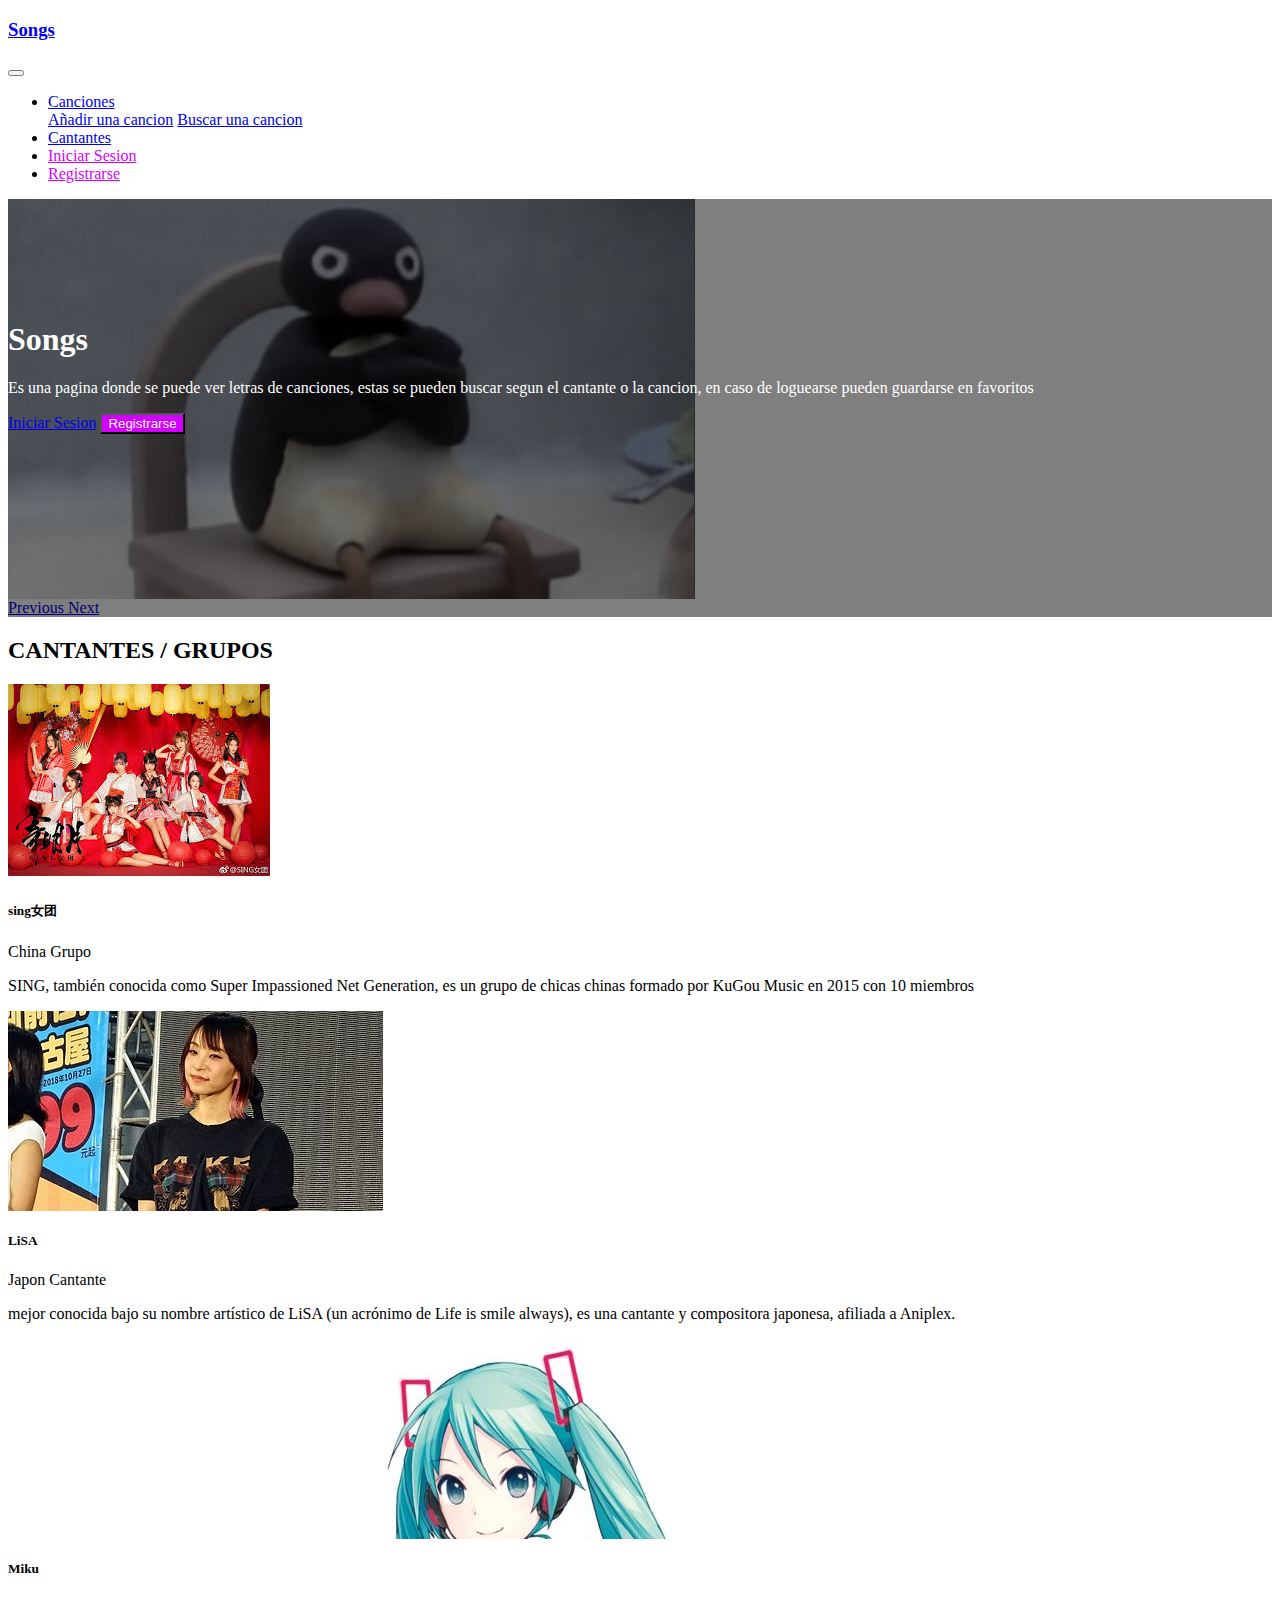
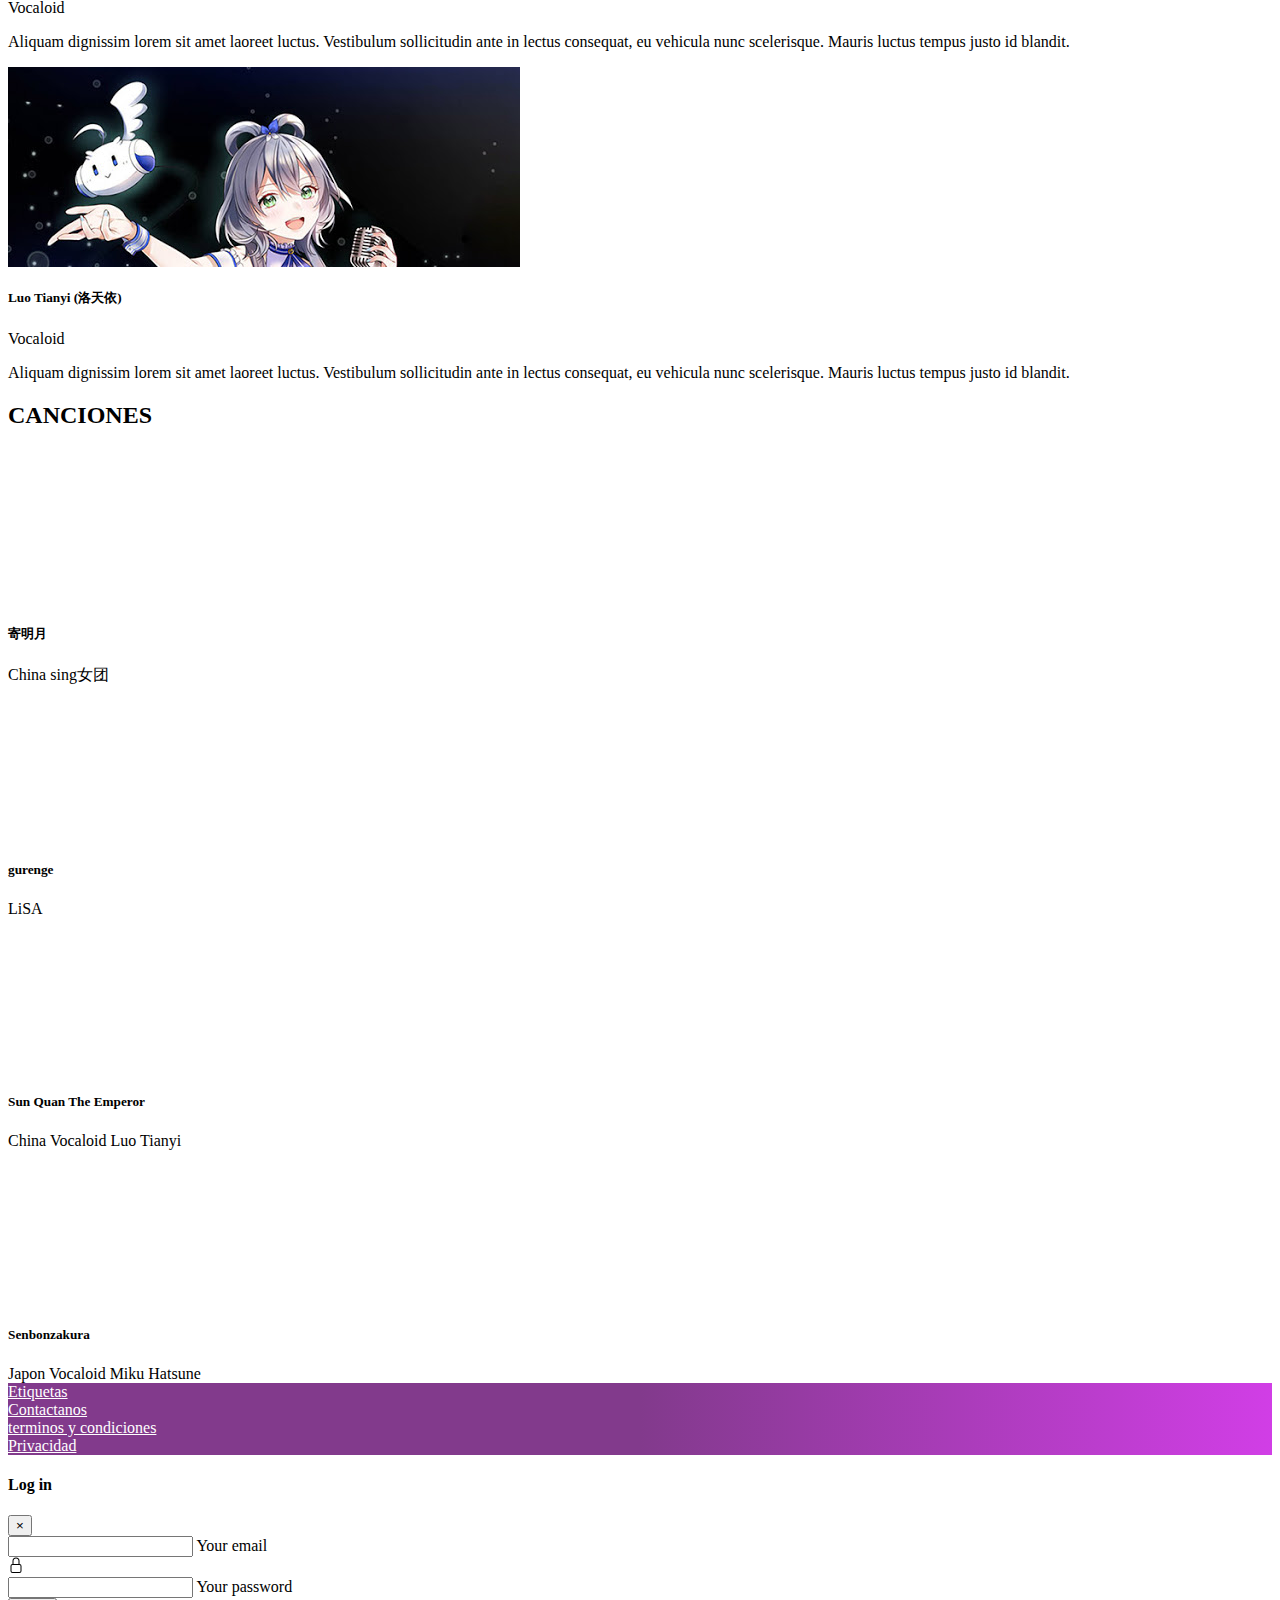
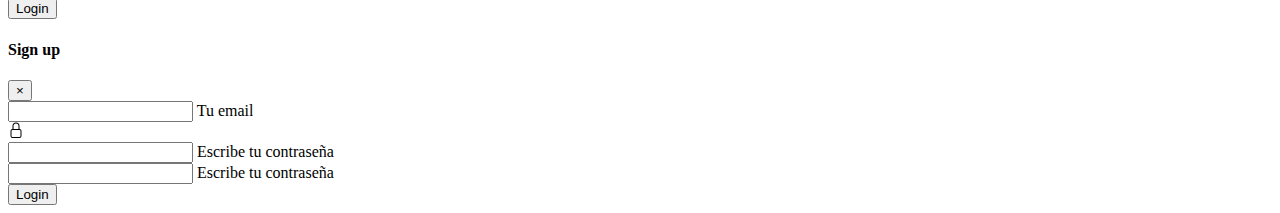
<file: index.html>
<!doctype html>
<html lang="en">

<head>
    <!-- Required meta tags -->
    <meta charset="utf-8">
    <meta name="viewport" content="width=device-width, initial-scale=1, shrink-to-fit=no">

    <!-- Bootstrap CSS -->
    <link rel="stylesheet" href="https://stackpath.bootstrapcdn.com/bootstrap/4.5.0/css/bootstrap.min.css"
        integrity="sha384-9aIt2nRpC12Uk9gS9baDl411NQApFmC26EwAOH8WgZl5MYYxFfc+NcPb1dKGj7Sk" crossorigin="anonymous">
    <link rel="stylesheet" href="index.css">

    <style>
        .r3 {
            border-color: white;
            height: 60px;
            border: 1px solid whitesmoke;
            background: rgb(214, 47, 50);
        }
    </style>

    <title>Canciones</title>
</head>

<body data-spy="scroll" data-target="#navbar" data-offset="56">
    <!--Header-->

    <nav id="header" class="navbar navbar-expand-lg navbar-light bg-light sticky-top">
        <div class="container">
            <a class="navbar-brand" href="#">
                <h3>Songs</h3>

            </a>
            <button class="navbar-toggler" type="button" data-toggle="collapse" data-target="#navbarSupportedContent"
                aria-controls="navbarSupportedContent" aria-expanded="false" aria-label="Toggle navigation">
                <span class="navbar-toggler-icon"></span>
            </button>

            <div class="collapse navbar-collapse" id="navbarSupportedContent">

                <ul class="navbar-nav ml-auto">
                    <li class="nav-item dropdown">
                        <a class="nav-link dropdown-toggle" href="#" id="navbarDropdown" role="button"
                            data-toggle="dropdown" aria-haspopup="true" aria-expanded="false">
                            Canciones
                        </a>
                        <div class="dropdown-menu" aria-labelledby="navbarDropdown">
                            <a class="dropdown-item" href="#">Añadir una cancion</a>
                            <a class="dropdown-item" href="#">Buscar una cancion</a>
                        </div>
                    </li>
                    <li class="nav-item">
                        <a class="nav-link" href="#singers">Cantantes</a>
                    </li>
                    <li class="nav-item ">
                        <a class="nav-link text-platzi" href="" data-toggle="modal" data-target="#logIn">Iniciar
                            Sesion</a>
                    </li>
                    <li class="nav-item ">
                        <a class="nav-link text-platzi" href="" data-toggle="modal" data-target="#signUp">Registrarse</a>
                    </li>
                </ul>

            </div>
        </div>
    </nav>


    <!--/Header-->
    <!--Main-->
    <main id="main">
        <div id="carousel" class="carousel slide " data-ride="carousel" data-pause=false>
            <div class="carousel-inner">
                <div class="carousel-item active">
                    <div class="container-fluid" style="max-height: 400px; overflow:hidden;  ">
                        <img class="d-block w-100" style="max-width: 100%; max-height: 100%;"
                            src="assets/images/pin.jpg" alt="First slide">
                    </div>
                </div>
            </div>
            <a class="carousel-control-prev" href="#carouselExampleControls" role="button" data-slide="prev">
                <span class="carousel-control-prev-icon" aria-hidden="true"></span>
                <span class="sr-only">Previous</span>
            </a>
            <a class="carousel-control-next" href="#carouselExampleControls" role="button" data-slide="next">
                <span class="carousel-control-next-icon" aria-hidden="true"></span>
                <span class="sr-only">Next</span>
            </a>
            <div class="overlay">
                <div class="container">
                    <div class="row align-items-center pt-4">
                        <div class="col-md-6 offset-md-6 text-center  text-md-right mt-2">
                            <div class="d-block d-md-none" style="height: 100px;">
                                <!---su unica mision es que haya espacio -->
                            </div>
                            <h1>Songs</h1>
                            <p class="d-none d-md-block form-group">
                                Es una pagina donde se puede ver letras de canciones, estas se pueden buscar
                                segun el cantante o la cancion, en caso de loguearse pueden guardarse en favoritos
                            </p>
                            <a href="#" class="btn btn-outline-light">Iniciar Sesion</a>
                            <button type="button" class="btn btn-platzi" data-toggle="modal"
                                data-target="#logIn">Registrarse</1button>
                        </div>
                    </div>
                </div>
            </div>
        </div>
    </main>
    <!--/Main-->
    <!--Singers-->
    <section id="singers" class="mt-4 mb-4">
        <div class="container">
            <div class="row" id="singers">
                <div class="col text-center text-uppercase">
                    <h2>CANTANTES / GRUPOS</h2>
                </div>
            </div>
            <div class="row align-items-center">
                <div class="col-12 col-sm-6 col-lg-3">
                    <div class="card">
                        <div class="container-card">
                            <img class="card-img-top" src="assets/singers/sing女团.jpg" alt="sing女团">
                        </div>
                        <div class="card-body">
                            <h5 class="card-title mb-0">sing女团</h5>
                            <div class="badges mb-2">
                                <span class="badge badge-info">China</span>
                                <span class="badge badge-info">Grupo</span>
                            </div>
                            <p class="card-text">SING, también conocida como Super Impassioned Net Generation, es un
                                grupo de chicas chinas formado por KuGou Music en 2015 con 10 miembros </p>
                        </div>
                    </div>
                </div>

                <div class="col-12 col-sm-6 col-lg-3">
                    <div class="card">
                        <div class="container-card">
                            <img class="card-img-top" src="assets/singers/LiSA.jpg" alt="LiSA">
                        </div>
                        <div class=" card-body">
                            <h5 class="card-title mt-0 mb-0">LiSA</h5>
                            <div class="badges mb-2">
                                <span class="badge badge-info">Japon</span>
                                <span class="badge badge-info">Cantante</span>
                            </div>
                            <p class="card-text">mejor conocida bajo su nombre artístico de LiSA (un acrónimo de Life is
                                smile always), es una cantante y compositora japonesa, afiliada a Aniplex.
                        </div>
                    </div>
                </div>
                <div class="col-12 col-sm-6 col-lg-3">
                    <div class="card">
                        <div class="container-card">
                            <img class="card-img-top" src="assets/singers/Miku.jpg" alt="Miku">
                        </div>
                        <div class="card-body">
                            <h5 class="card-title mb-0">Miku</h5>
                            <div class="badges mb-2">
                                <span class="badge badge-info">Vocaloid</span>
                            </div>
                            <p class="card-text">Aliquam dignissim lorem sit amet laoreet luctus. Vestibulum
                                sollicitudin ante in lectus consequat,
                                eu vehicula nunc scelerisque. Mauris luctus tempus justo id blandit. </p>
                        </div>
                    </div>
                </div>

                <div class="col-12 col-sm-6 col-lg-3">
                    <div class="card">
                        <div class="container-card">
                            <img class="card-img-top" src="assets/singers/luotianyi.jpg" alt="Miku">
                        </div>
                        <div class="card-body">
                            <h5 class="card-title mb-0">Luo Tianyi (洛天依)</h5>
                            <div class="badges mb-2">
                                <span class="badge badge-info">Vocaloid</span>
                            </div>
                            <p class="card-text">Aliquam dignissim lorem sit amet laoreet luctus. Vestibulum
                                sollicitudin ante in lectus consequat,
                                eu vehicula nunc scelerisque. Mauris luctus tempus justo id blandit. </p>
                        </div>
                    </div>
                </div>

            </div>
        </div>
    </section>
    <!--/Singers-->
    <!--Etiquetas-->
    <section id="songs">
        <div class="container">
            <div class="row">

                <div class="col-12 text-center text-uppercase">
                    <h2>CANCIONES </h2>
                </div>

            </div>
            <div class="row align-items-center form-group">
                <div class="col-12 col-sm-6 col-lg-4 ">
                    <div class="card ">
                        <div class="container">
                            <iframe class="w-100" src="https://www.youtube.com/embed/49d95ni5J9Y" frameborder="0"
                                allow="accelerometer; autoplay; encrypted-media; gyroscope; picture-in-picture"
                                allowfullscreen></iframe>
                        </div>
                        <div class="card-body">
                            <h5 class="card-title mb-0">寄明月</h5>
                            <div class="badges mb-2">
                                <span class="badge badge-info">China</span>
                                <span class="badge badge-info">sing女团</span>
                            </div>
                        </div>
                    </div>
                </div>

                <div class="col-12 col-sm-6 col-lg-4">
                    <div class="card">
                        <div class="container">
                            <iframe class="w-100" src="https://www.youtube.com/embed/A9AOGRo85X8" frameborder="0"
                                allow="accelerometer; autoplay; encrypted-media; gyroscope; picture-in-picture"
                                allowfullscreen></iframe>
                        </div>
                        <div class="card-body">
                            <h5 class="card-title mb-0">gurenge</h5>
                            <div class="badges mb-2">
                                <span class="badge badge-info"></span>
                                <span class="badge badge-info">LiSA</span>
                            </div>
                        </div>
                    </div>
                </div>

                <div class="col-12 col-sm-6 col-lg-4">
                    <div class="card">
                        <div class="container">
                            <iframe class="w-100" src="https://www.youtube.com/embed/LJms1CGHjn8" frameborder="0"
                                allow="accelerometer; autoplay; encrypted-media; gyroscope; picture-in-picture"
                                allowfullscreen></iframe>
                        </div>
                        <div class="card-body">
                            <h5 class="card-title mb-0">Sun Quan The Emperor</h5>
                            <div class="badges mb-2">
                                <span class="badge badge-info">China</span>
                                <span class="badge badge-info">Vocaloid</span>
                                <span class="badge badge-info">Luo Tianyi</span>
                            </div>
                        </div>
                    </div>
                </div>

                <div class="col-12 col-sm-6 col-lg-4">
                    <div class="card">
                        <div class="container">
                            <iframe class="w-100" src="https://www.youtube.com/embed/Mqps4anhz0Q" frameborder="0"
                                allow="accelerometer; autoplay; encrypted-media; gyroscope; picture-in-picture"
                                allowfullscreen></iframe>
                        </div>
                        <div class="card-body">
                            <h5 class="card-title mb-0">Senbonzakura</h5>
                            <div class="badges mb-2">
                                <span class="badge badge-info">Japon</span>
                                <span class="badge badge-info">Vocaloid</span>
                                <span class="badge badge-info">Miku Hatsune</span>
                            </div>
                        </div>
                    </div>
                </div>


            </div>
        </div>
    </section>
    <!--/Etiquetas-->

    <footer id="footer" class="pb-4 pt-4 ">
        <div class="container">
            <div class="row text-center">
                <div class="col-12 col-lg pt-auto">
                    <a href="">Etiquetas</a>
                </div>
                <div class="col-12 col-lg">
                    <a href="">Contactanos</a>
                </div>
                <div class="col-12 col-lg">
                    <a href=""> terminos y condiciones</a>
                </div>
                <div class="col-12 col-lg">
                    <a href=""> Privacidad</a>
                </div>

            </div>
        </div>
    </footer>
    <!---ModalLogIn-->
    <div class="modal fade" id="logIn" tabindex="-1" role="dialog" aria-labelledby="myModalLabel" aria-hidden="true">
        <div class="modal-dialog" role="document">
            <div class="modal-content">
                <div class="modal-header text-center">
                    <h4 class="modal-title w-100 font-weight-bold">Log in</h4>
                    <button type="button" class="close" data-dismiss="modal" aria-label="Close">
                        <span aria-hidden="true">&times;</span>
                    </button>
                </div>
                <div class="modal-body mx-3">
                    <div class="md-form mb-5">
                        <i class="fas fa-envelope prefix grey-text"></i>
                        <input type="email" id="defaultForm-email" class="form-control validate">
                        <label data-error="wrong" data-success="right" for="defaultForm-email">Your email</label>
                    </div>

                    <div class="md-form mb-4">
                        <div class="col-form">
                            <svg width="1em" height="1em" viewBox="0 0 16 16" class="bi bi-lock" fill="currentColor"
                                xmlns="http://www.w3.org/2000/svg">
                                <path fill-rule="evenodd"
                                    d="M11.5 8h-7a1 1 0 0 0-1 1v5a1 1 0 0 0 1 1h7a1 1 0 0 0 1-1V9a1 1 0 0 0-1-1zm-7-1a2 2 0 0 0-2 2v5a2 2 0 0 0 2 2h7a2 2 0 0 0 2-2V9a2 2 0 0 0-2-2h-7zm0-3a3.5 3.5 0 1 1 7 0v3h-1V4a2.5 2.5 0 0 0-5 0v3h-1V4z" />
                            </svg>
                        </div>
                        <div class="col-form">
                            <input type="password" id="defaultForm-pass" class="form-control validate">
                            <label data-error="wrong" data-success="right" for="defaultForm-pass">Your password</label>
                        </div>


                    </div>

                </div>
                <div class="modal-footer d-flex justify-content-center">
                    <button class="btn btn-default">Login</button>
                </div>
            </div>
        </div>
    </div>
    <!--/ModalLogIn-->
    <div class="modal fade" id="signUp" tabindex="-1" role="dialog" aria-labelledby="myModalLabel" aria-hidden="true">
        <div class="modal-dialog" role="document">
            <div class="modal-content">
                <div class="modal-header text-center">
                    <h4 class="modal-title w-100 font-weight-bold">Sign up</h4>
                    <button type="button" class="close" data-dismiss="modal" aria-label="Close">
                        <span aria-hidden="true">&times;</span>
                    </button>
                </div>
                <div class="modal-body mx-3">
                    <div class="md-form mb-5">
                        <i class="fas fa-envelope prefix grey-text"></i>
                        <input type="email" id="defaultForm-email" class="form-control validate">
                        <label data-error="wrong" data-success="right" for="defaultForm-email">Tu email</label>
                    </div>

                    <div class="md-form mb-4">
                        <div class="col-form">
                            <svg width="1em" height="1em" viewBox="0 0 16 16" class="bi bi-lock" fill="currentColor"
                                xmlns="http://www.w3.org/2000/svg">
                                <path fill-rule="evenodd"
                                    d="M11.5 8h-7a1 1 0 0 0-1 1v5a1 1 0 0 0 1 1h7a1 1 0 0 0 1-1V9a1 1 0 0 0-1-1zm-7-1a2 2 0 0 0-2 2v5a2 2 0 0 0 2 2h7a2 2 0 0 0 2-2V9a2 2 0 0 0-2-2h-7zm0-3a3.5 3.5 0 1 1 7 0v3h-1V4a2.5 2.5 0 0 0-5 0v3h-1V4z" />
                            </svg>
                        </div>
                        <div class="col-form">
                            <input type="password" id="defaultForm-pass" class="form-control validate">
                            <label data-error="wrong" data-success="right" for="defaultForm-pass">Escribe tu contraseña</label>
                        </div>
                        <div class="col-form">
                            <input type="password" id="defaultForm-pass" class="form-control validate">
                            <label data-error="wrong" data-success="right" for="defaultForm-pass">Escribe tu contraseña</label>
                        </div>


                    </div>

                </div>
                <div class="modal-footer d-flex justify-content-center">
                    <button class="btn btn-default">Login</button>
                </div>
            </div>
        </div>
    </div>

    <!-- Optional JavaScript -->
    <!-- jQuery first, then Popper.js, then Bootstrap JS -->
    <script src="https://code.jquery.com/jquery-3.5.1.slim.min.js"
        integrity="sha384-DfXdz2htPH0lsSSs5nCTpuj/zy4C+OGpamoFVy38MVBnE+IbbVYUew+OrCXaRkfj"
        crossorigin="anonymous"></script>
    <script src="https://cdn.jsdelivr.net/npm/popper.js@1.16.0/dist/umd/popper.min.js"
        integrity="sha384-Q6E9RHvbIyZFJoft+2mJbHaEWldlvI9IOYy5n3zV9zzTtmI3UksdQRVvoxMfooAo"
        crossorigin="anonymous"></script>
    <script src="https://stackpath.bootstrapcdn.com/bootstrap/4.5.0/js/bootstrap.min.js"
        integrity="sha384-OgVRvuATP1z7JjHLkuOU7Xw704+h835Lr+6QL9UvYjZE3Ipu6Tp75j7Bh/kR0JKI"
        crossorigin="anonymous"></script>
    <script src="index.js"></script>
</body>

</html>
</file>
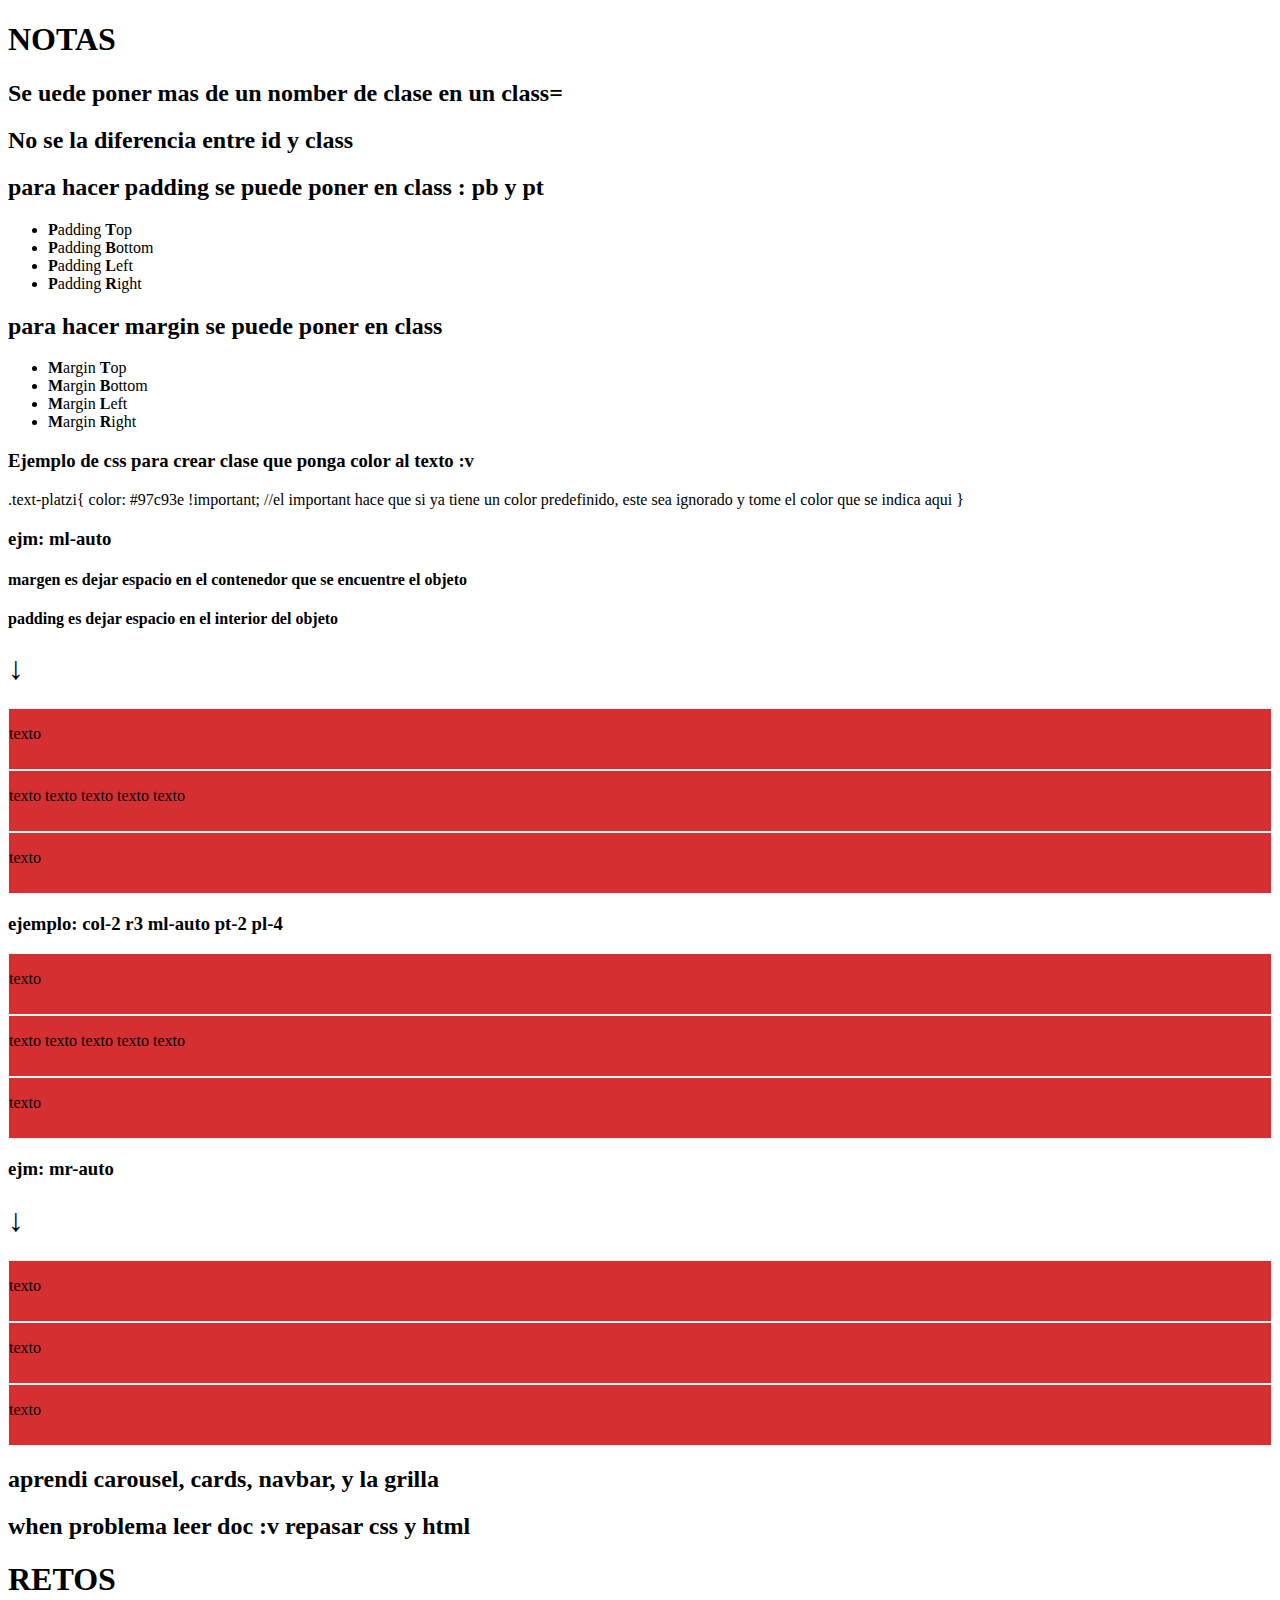
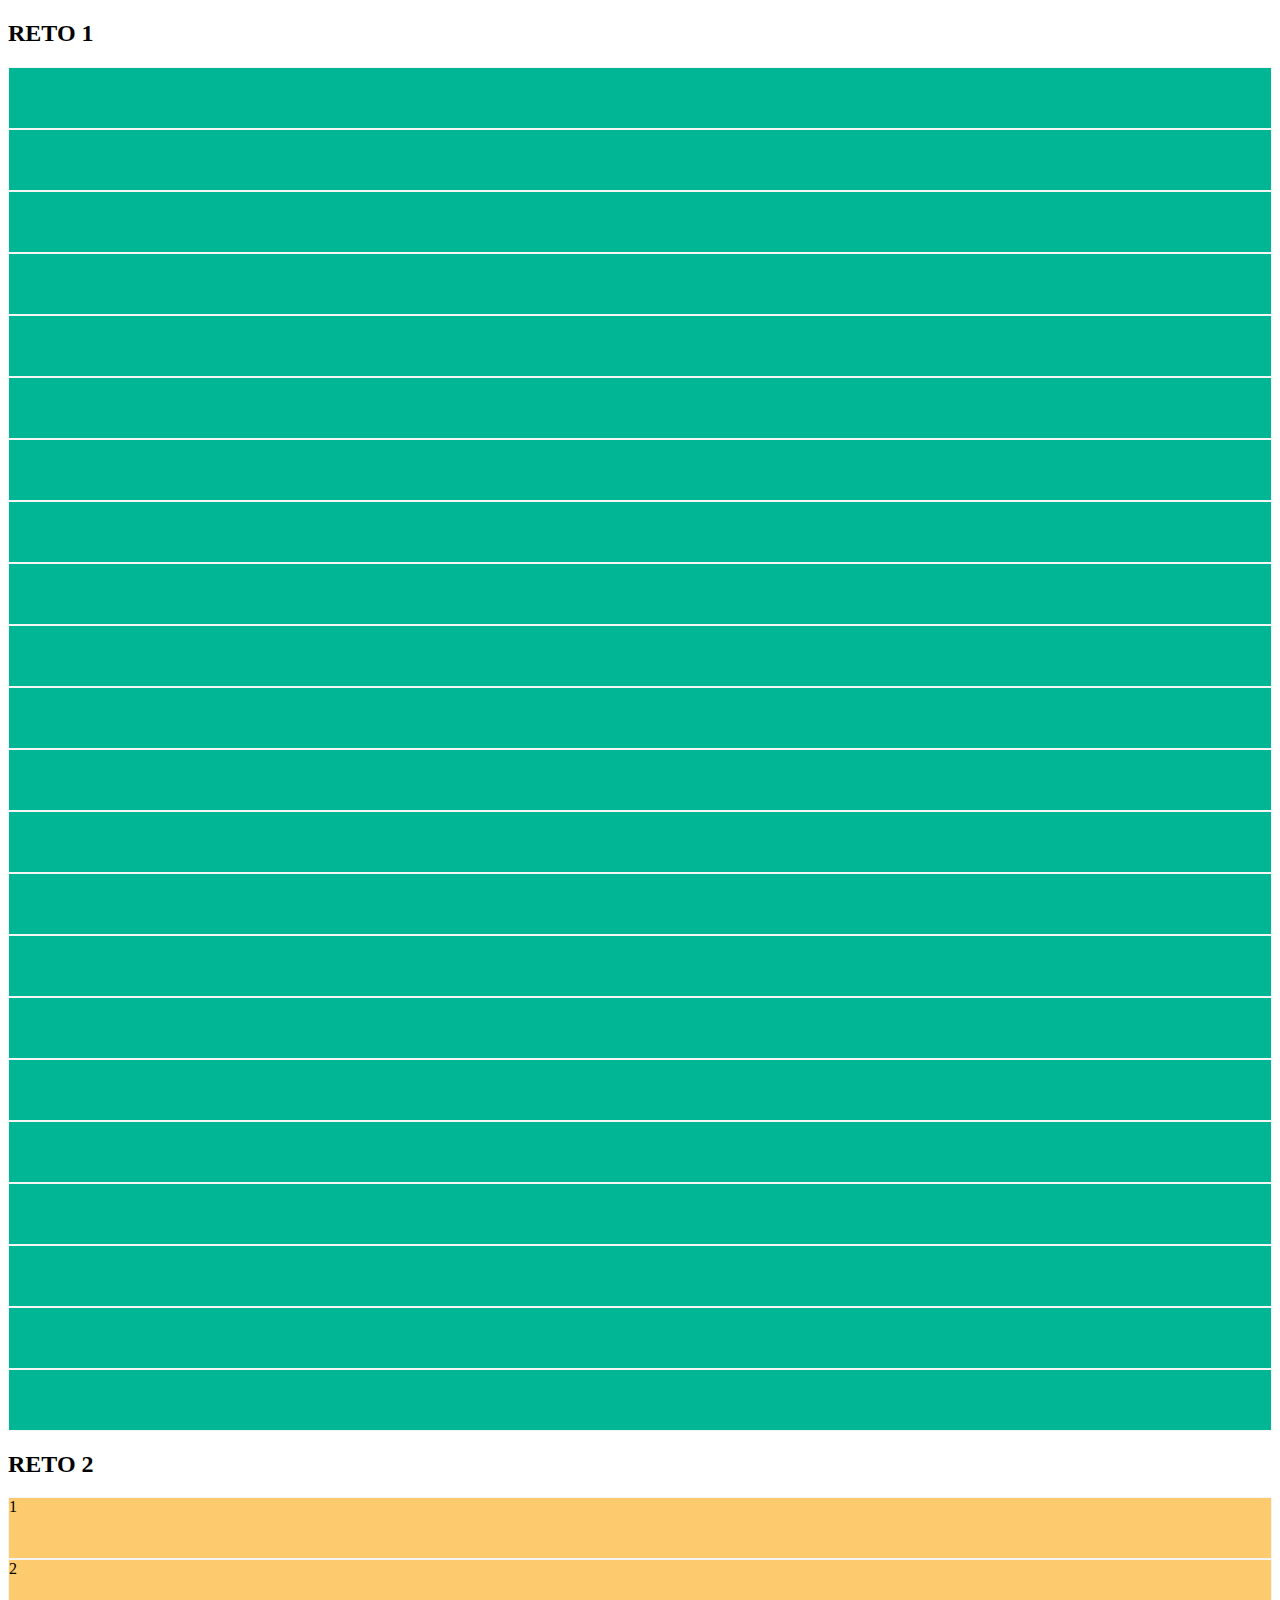
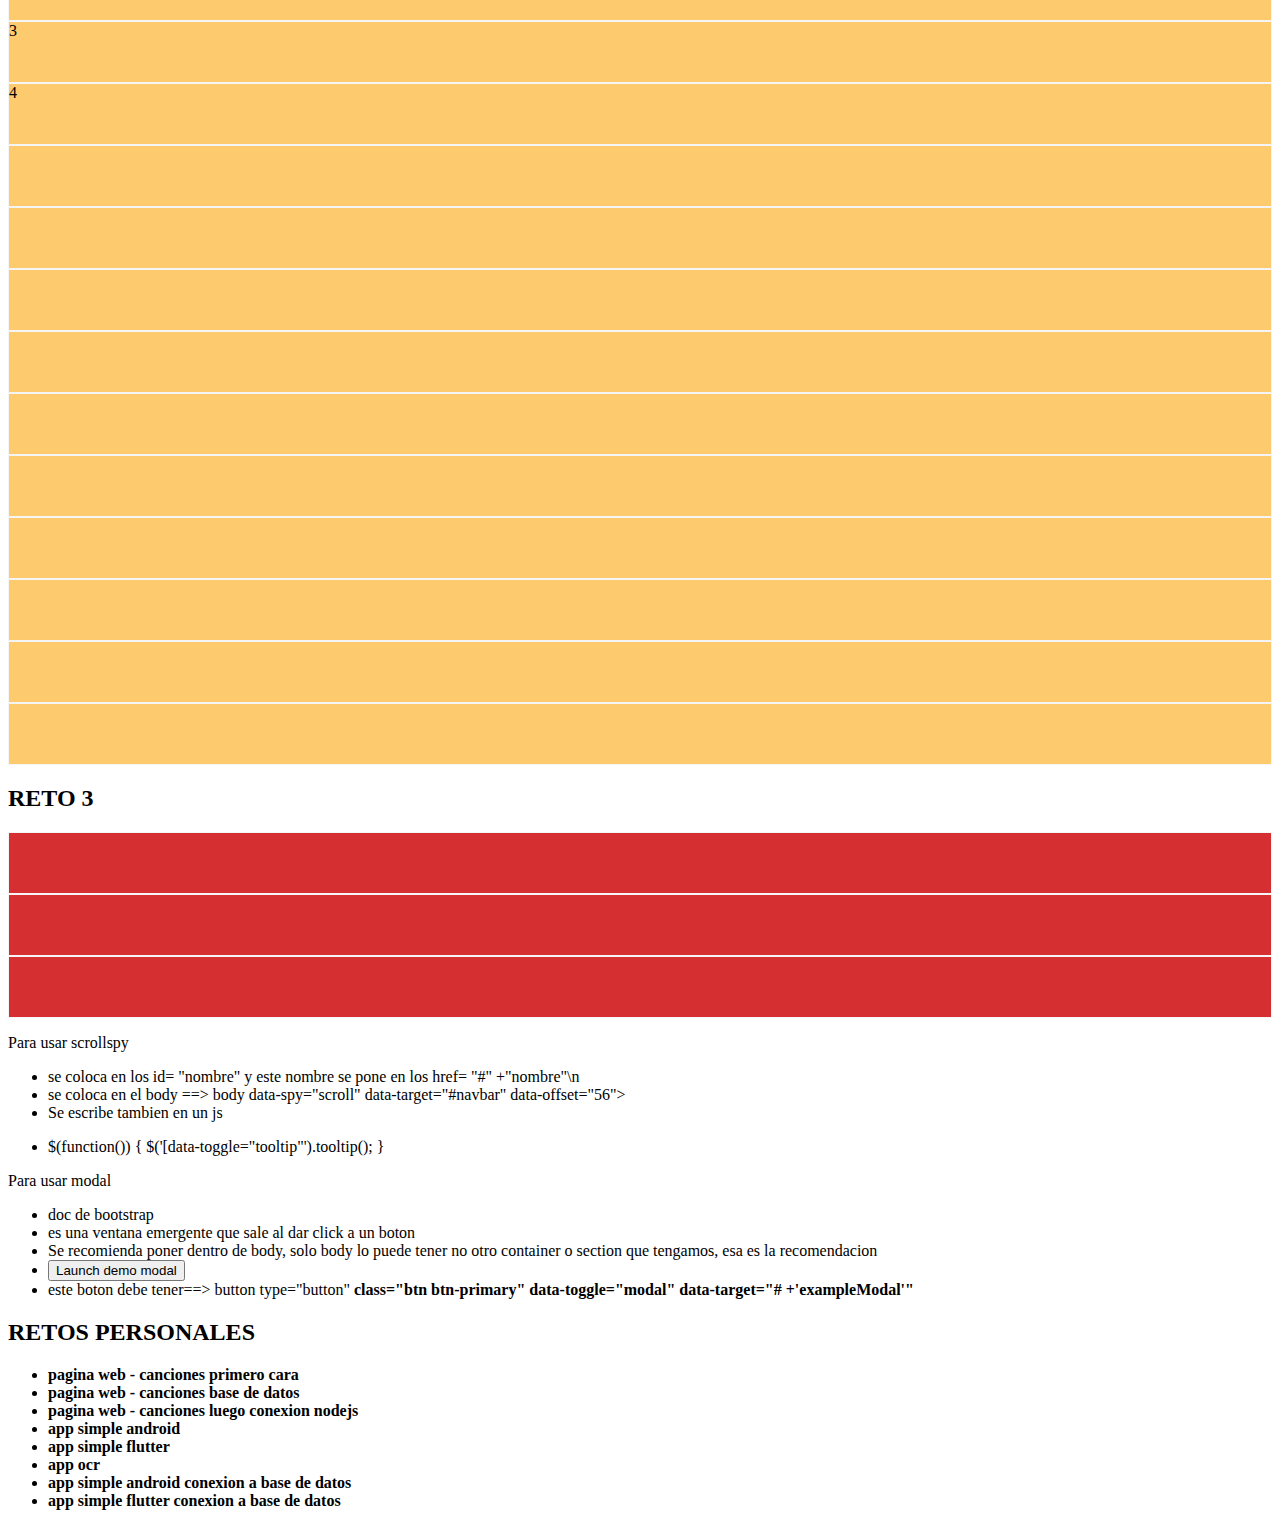
<file: index22.html>
<!doctype html>
<html lang="en">

<head>
  <!-- Required meta tags -->
  <meta charset="utf-8">
  <meta name="viewport" content="width=device-width, initial-scale=1, shrink-to-fit=no">

  <!-- Bootstrap CSS -->
  <link rel="stylesheet" href="https://stackpath.bootstrapcdn.com/bootstrap/4.5.0/css/bootstrap.min.css"
    integrity="sha384-9aIt2nRpC12Uk9gS9baDl411NQApFmC26EwAOH8WgZl5MYYxFfc+NcPb1dKGj7Sk" crossorigin="anonymous">
  <style>
    .col {
      border: 1px solid whitesmoke;
      height: 60px;
      background: rgb(1, 182, 149);
    }

    .col-lg-2 {
      border: 1px solid whitesmoke;
      height: 60px;
      background: rgb(254, 202, 110);
    }

    .r1 {
      border: 1px solid whitesmoke;
      height: 60px;
      background: rgb(1, 182, 149);
    }

    .r2 {
      border-color: white;
      height: 60px;
      border: 1px solid whitesmoke
    }

    .r3 {
      border-color: white;
      height: 60px;
      border: 1px solid whitesmoke;
      background: rgb(214, 47, 50);
    }
  </style>

  <title>Hello, world!</title>
</head>

<body>
  <div class="container" style="background-color: None">
    <h1>
      NOTAS
    </h1>
    <h2>Se uede poner mas de un nomber de clase en un class= </h2>
    <h2> No se la diferencia entre id y class</h2>
    <h2>para hacer padding se puede poner en class : pb y pt </h2>
    <ul>
      <li><strong>P</strong>adding <strong>T</strong>op</li>
      <li><strong>P</strong>adding <strong>B</strong>ottom</li>
      <li><strong>P</strong>adding <strong>L</strong>eft</li>
      <li><strong>P</strong>adding <strong>R</strong>ight</li>
    </ul>
    <h2>para hacer margin se puede poner en class </h2>
    <ul>
      <li><strong>M</strong>argin <strong>T</strong>op</li>
      <li><strong>M</strong>argin <strong>B</strong>ottom</li>
      <li><strong>M</strong>argin <strong>L</strong>eft</li>
      <li><strong>M</strong>argin <strong>R</strong>ight</li>
    </ul>
    <h3>Ejemplo de css para crear clase que ponga color al texto :v</h3>
    <p>
      .text-platzi{
      color: #97c93e !important; //el important hace que si ya tiene un color predefinido, 
                                 este sea ignorado y tome el color que se indica aqui
      }
    </p>
    
    <h3>ejm: ml-auto</h3>

    <h4>margen es dejar espacio en el contenedor que se encuentre el objeto</h4>
    <h4>padding es dejar espacio en el interior del objeto</h4>
    <div class="container" style="background-color: black;">
      <div class="row text-center" style="background-color: white;">
        <div class="col-2 ml-auto ">
          <h1>↓</h1>
        </div>
        <div class="col-2">
        </div>
        <div class="col-2">
        </div>
      </div>
    </div>
    <div class="row" style="background-color: black;">
      <div class="col-2 r3 ml-auto">
        <p>texto </p>
      </div>
      <div class="col-2 r3">
        <p>texto texto texto texto texto </p>
      </div>
      <div class="col-2 r3">
        <p>texto </p>
      </div>
    </div>
    <h3>ejemplo: col-2 r3 ml-auto pt-2 pl-4</h3>
    <div class="row" style="background-color: black;">
      <div class="col-2 r3 ml-auto pt-2 pl-4">
        <p>texto </p>
      </div>
      <div class="col-2 r3">
        <p>texto texto texto texto texto </p>
      </div>
      <div class="col-2 r3">
        <p>texto </p>
      </div>
    </div>

    <h3>ejm: mr-auto</h3>
    <div class="container " style="background-color: black;">
      <div class="row text-center" style="background-color: white;">
        <div class="col-2 mr-auto">
          <h1>↓</h1>
        </div>
        <div class="col-2">
        </div>
        <div class="col-2">
        </div>
      </div>
    </div>
    <div class="row" style="background-color: black;">
      <div class="col-2 r3 mr-auto ">
        <p>texto </p>
      </div>
      <div class="col-2 r3 pr-3">
        <p>texto </p>
      </div>
      <div class="col-2  r3 pl-3">
        <p>texto </p>
      </div>
    </div>
  </div>
  </div>
<h2>aprendi carousel, cards, navbar, y la grilla</h2>
<h2>when problema leer doc :v repasar css y  html</h2>
  </div>
  <h1>RETOS</h1>
  <h2>RETO 1</h2>
  <div class="row">
    <div class="col-3  r1"> </div>
    <div class="col-3 r1"> </div>
    <div class="col-3 r1"> </div>
    <div class="col-3 r1"> </div>
  </div>
  <div class="row">
    <div class="col"> </div>
    <div class="col"> </div>
    <div class="col"> </div>
    <div class="col"> </div>
    <div class="col"> </div>
    <div class="col"> </div>
    <div class="col"> </div>
    <div class="col"> </div>
    <div class="col"> </div>
    <div class="col"> </div>
  </div>
  <div class="row">
    <div class="col-6 r1"> </div>
    <div class="col-6 r1"> </div>
  </div>
  <div class="row">
    <div class="col"> </div>
    <div class="col"> </div>
    <div class="col"></div>
    <div class="col"> </div>
    <div class="col"> </div>
  </div>
  <div class="row">
    <div class="col"> </div>
  </div>
  </div>
  <h2>RETO 2</h2>
  <div class="container" style="background-color:rgb(254,202,110)">
    <div class="row">
      <div class="col-6 col-sm r2">1</div>
      <div class="col-6 col-sm r2">2</div>
      <div class="col-6 col-sm r2">3</div>
      <div class="col-6 col-sm r2">4</div>
    </div>

    <div class="row">
      <div class="col-12 col-sm-6 col-md col-lg  r2"> </div>
      <div class="col-12 col-sm-6 col-md col-lg  r2"> </div>
      <div class="col-12 col-sm-6 col-md col-lg  r2"> </div>
      <div class="col-12 col-sm-6 col-md col-lg  r2"> </div>
      <div class="col-12 col-sm-6 col-md col-lg  r2"> </div>
      <div class="col-12 col-sm-6 col-md col-lg  r2"> </div>
      <div class="col-12 col-sm-6 col-md col-lg  r2"> </div>
      <div class="col-12 col-sm-6 col-md col-lg  r2"> </div>
      <div class="col-12 col-sm-6 col-md col-lg  r2"> </div>
      <div class="col-12 col-sm-6 col-md col-lg  r2"> </div>

    </div>
  </div>
  <h2>RETO 3</h2>
  <div class="container">
    <div class="col-md-6 offset-md-6 r3 col-12"></div>
    <div class="col-md-8 offset-md-2 col-sm r3 col-8"></div>
    <div class="col-md-3 offset-md-1 r3 offset-9"></div>
  </div>

  </div>
  <section>
    <div class="container">
      <p>Para usar scrollspy </p>
      <ul>
        <li> se coloca en los id= "nombre"  y este nombre se pone en los href= "#" +"nombre"\n</li>
        <li>se coloca en el body ==> body data-spy="scroll" data-target="#navbar" data-offset="56"></li>
        <ul></ul>
          <li>Se escribe tambien en un js </li>
          <li><p>
            $(function()) {
              $('[data-toggle="tooltip"').tooltip();   
          }
        </p></li>
        </ul>
      </ul>
      <div class="container">
        <p>Para usar modal</p>
        <ul>
          <li>doc de bootstrap</li> 
          <li>es una ventana emergente que sale al dar click a un boton</li>
          <li>Se recomienda poner dentro de body, solo body lo puede tener no otro container o section que tengamos, esa es la recomendacion</li>
          <li><!-- Button trigger modal -->
            <button type="button" class="btn btn-primary" data-toggle="modal" data-target="#exampleModal">
              Launch demo modal
            </button>
          </li>
          <li>este boton debe tener==>  button type="button" <strong>class="btn btn-primary" <strong>data-toggle="modal" data-target="# +'exampleModal'"</strong> </li>
        </ul>
    
  </div>

  </div>
  </section>
  <!-- Optional JavaScript -->
  <!-- jQuery first, then Popper.js, then Bootstrap JS -->
  <script src="https://code.jquery.com/jquery-3.5.1.slim.min.js"
    integrity="sha384-DfXdz2htPH0lsSSs5nCTpuj/zy4C+OGpamoFVy38MVBnE+IbbVYUew+OrCXaRkfj"
    crossorigin="anonymous"></script>
  <script src="https://cdn.jsdelivr.net/npm/popper.js@1.16.0/dist/umd/popper.min.js"
    integrity="sha384-Q6E9RHvbIyZFJoft+2mJbHaEWldlvI9IOYy5n3zV9zzTtmI3UksdQRVvoxMfooAo"
    crossorigin="anonymous"></script>
  <script src="https://stackpath.bootstrapcdn.com/bootstrap/4.5.0/js/bootstrap.min.js"
    integrity="sha384-OgVRvuATP1z7JjHLkuOU7Xw704+h835Lr+6QL9UvYjZE3Ipu6Tp75j7Bh/kR0JKI"
    crossorigin="anonymous"></script>
</body>
<h2>RETOS PERSONALES</h2>
<ul>
  <li>pagina web - canciones <strong>primero cara</strong></li>
  <li>pagina web - canciones <strong>base de datos</strong></li>
  <li>pagina web - canciones <strong>luego conexion nodejs</strong></li>

  <li>app simple android</li>
  <li>app simple flutter</li>
  <li>app ocr</li>
  <li>app simple android <strong>conexion a base de datos</strong> </li>
  <li>app simple flutter <strong>conexion a base de datos</strong> </li>


</ul>

</html>
</file>
<file: index.css>
.btn-platzi{
    background-color: #d300ff;
    color: white;
}
.btn-platzi:hover{
    background-color: #4a225a ;
    color: white;
}
.text-platzi{
    color: #d300ff !important;
    
}

#header img{
    width: auto;
}
#footer {
    background: linear-gradient(90deg,#823a8c,#823a8c 50%,#d13ee6);
    
}
#footer a{
    color: white;
}
#main .carousel-inner img {
    max-height: 70vh; 
    max-width: 100% ;
    object-fit: cover;
    filter: grayscale(70%);
    
    /* clip: shape(top, right, bottom, left); NB 'rect' is the only available option */
    /*from-top, from-right, from-bottom, from-left*/
}
.container-card{
    max-height: 200px; 
    overflow:hidden; 
}


#carousel {
    position: relative;
}
#place-time img{
    max-width: 100%;
}
#place-time {
    background-color: #273b47;
    color:white;
}
#carousel .overlay{
    position: absolute;
    top: 0;
    bottom: 0;
    right: 0;
    left: 0;
    background-color: rgba(0,0,0,0.5);
    color: white;
}
#carousel.overlay .container,
#carousel.overlay .row{
    height:100%;
    
}
</file>
